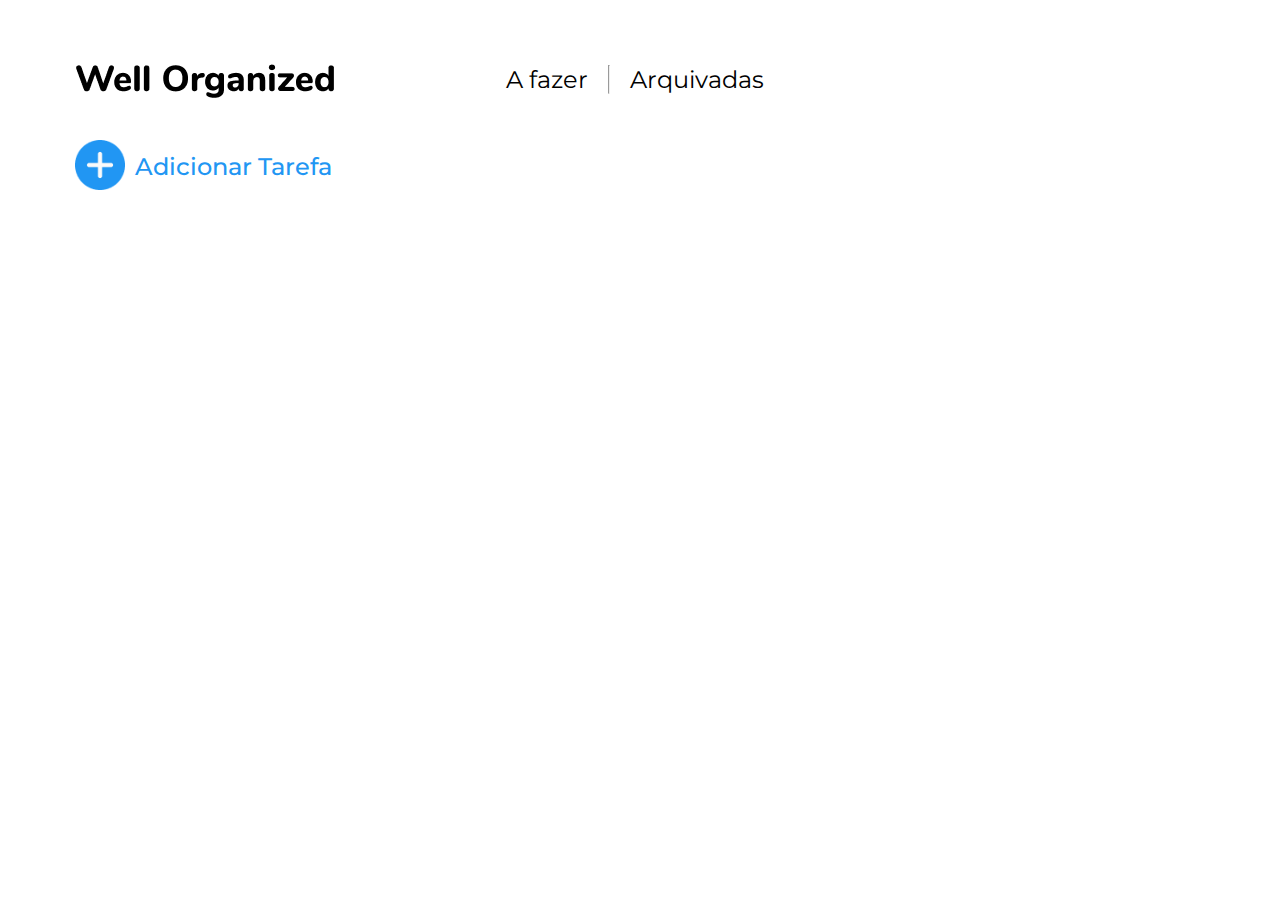
<file: index.html>
<!DOCTYPE html>
<html lang="pt-br">
<head>
    <title>Well Organized</title>
    <meta charset="UTF-8">
    <meta name="viewport" content="width=device-width, initial-scale=1.0">
    <link rel="icon" href="./public/assets/favicon.ico">
    <link rel="stylesheet" href="./public/css/style.css">
    <script src="https://ajax.googleapis.com/ajax/libs/jquery/3.6.4/jquery.min.js"></script>
    <script src="https://code.jquery.com/jquery-3.6.4.min.js" integrity="sha256-oP6HI9z1XaZNBrJURtCoUT5SUnxFr8s3BzRl+cbzUq8=" crossorigin="anonymous"></script>
</head>
<body>
    <header>
        <nav>
            <img src="./public/assets/well-organized-logo.png" alt="">
            <div class="links">
                <ul>
                    <li><a href="./index.html">A fazer</a></li>
                    <hr>
                    <li><a href="./arquivadas.html">Arquivadas</a></li>
                </ul>
            </div>
        </nav>
    </header>
    <main>
        <section id="cabecalho">
            <div id="botao-add-tarefa" class="botao-add-tarefa">
                <button class="btn-a-fazer" id="alterarStatusDiv">
                    <img src="./public/assets/task-add-icon.png" alt="Imagem de adicionar tarefa"
                        title="Adicionar Tarefa">
                    <p>Adicionar Tarefa</p>
                </button>
            </div>
            <div id="adicaoTarefas" class="adicaoTarefas">
                <label for="text">Descrição</label>
                <input type="text" id="entrada" required="">
                <label for="text">Cor</label>
                <div class="divCor">
                    <button class="azul btnCor" id="azul"></button>
                    <button class="verde btnCor" id="verde"></button>
                    <button class="rosa btnCor" id="rosa"></button>
                    <button class="roxo btnCor" id="roxo"></button>
                    <button class="amarelo btnCor" id="amarelo"></button>
                    <button class="laranja btnCor" id="laranja"></button>
                    <button class="branco btnCor" id="branco"></button>
                </div>
                <button id="btn-add" class="btn-add">Adicionar</button>
            </div>
        </section>
        <section id="tarefas" class="tarefas">
            <ul id="listaFazer"></ul>
        </section>
    </main>

    <script src="./public/js/script.js"></script>
</body>
</html>
</file>
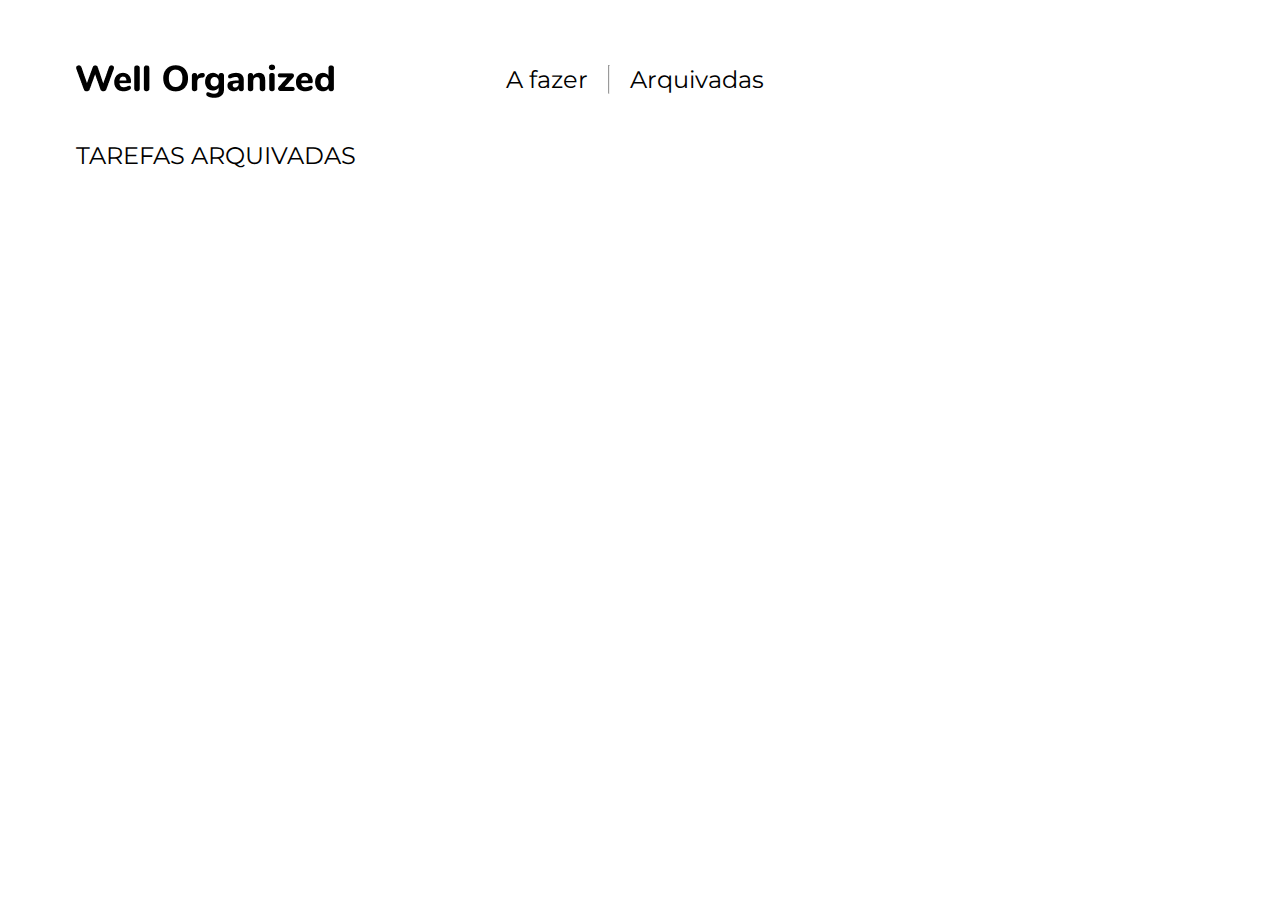
<file: arquivadas.html>
<!DOCTYPE html>
<html lang="pt-br">
<head>
    <title>Well Organized</title>
    <meta charset="UTF-8">        
    <meta name="viewport" content="width=device-width, initial-scale=1.0">
    <link rel="icon" href="./public/assets/favicon.ico">    
    <link rel="stylesheet" href="./public/css/style.css">
    <script src="https://ajax.googleapis.com/ajax/libs/jquery/3.6.4/jquery.min.js"></script>
    <script src="https://code.jquery.com/jquery-3.6.4.min.js" integrity="sha256-oP6HI9z1XaZNBrJURtCoUT5SUnxFr8s3BzRl+cbzUq8=" crossorigin="anonymous"></script>
</head>
<body>
    <header>
        <nav>
            <img src="./public/assets/well-organized-logo.png" alt="">
            <div class="links">
                <ul>
                    <li><a href="./index.html">A fazer</a></li>
                    <hr>
                    <li><a href="./arquivadas.html">Arquivadas</a></li>
                </ul>
            </div>
        </nav>
    </header>
    <main>
        <section id="cabecalho">
            <div class="subtituloPagina">
                <p>TAREFAS ARQUIVADAS</p>
            </div>
        </section>
        <section id="tarefas" class="tarefas">
            <ul id="listaArquivadas"></ul>
        </section>
    </main>
    
    <script src="./public/js/script.js"></script>
</body>
</html>
</file>
<file: public/css/style.css>
@import url('https://fonts.googleapis.com/css2?family=Montserrat:wght@400;500&family=Open+Sans:wght@600&family=Roboto:wght@400;500&display=swap');

* {
    margin: 0;
    padding: 0;
    box-sizing: border-box;
}

body {
    margin: 10px 30px;
}

ul {
    list-style: none;
    padding: 0;
    display: flex;
    flex-wrap: wrap;
}

header {
    font-family: 'Montserrat', sans-serif;
    font-weight: 400;
    height: 100px;
    font-size: 24px;
}

nav {
    display: flex;
    padding: 45px 50px 0 45px; 
}

nav img{
   margin-top:-7px;
}

nav ul {
    padding: 10px 30px;
    margin-left: 121px;
}

nav ul li {
    margin: 0 20px;
}

nav ul li a {
    text-decoration: none;
    color: black;
}

#cabecalho {
    height: 100px;
}

#cabecalho .subtituloPagina{
    height: 55px;
    display: flex;
    align-items: center;
}

#cabecalho .subtituloPagina p{
    padding: 45px 50px 30px 46px;
    font-family: 'Montserrat', sans-serif;
    font-size:24px;
    font-weight: 400;
    margin-top:20px;
}

#cabecalho .botao-add-tarefa {
    align-items: center;
}

#cabecalho .botao-add-tarefa .btn-a-fazer {
    padding: 30px 50px 30px 45px;  
    background-color: inherit;
    border: none;
    cursor: pointer;
    display: flex;
}

#cabecalho .botao-add-tarefa .btn-a-fazer p {
    color: #2196f3;
    font-size: 24px;
    padding: 12px 0px 0px 10px;
    font-family: 'Montserrat', sans-serif;
    font-weight: 500;
}

#cabecalho .btn-a-fazer img {
    height: 50px;
    width: 50px;
}

.adicaoTarefas {
    height: 100px;
    padding: 5px 50px 0 45px;
    align-items: center;
    display: none;
}

.adicaoTarefas label {
    font-family: 'Montserrat', sans-serif;
    font-weight: 500;
    font-size: 18px;
    color: #000000;
    margin-right: 17px;
    margin-left: 5px;
}

.adicaoTarefas input {
    width: 490px;
    height: 40px;
    border-color: #50b6cf;
    border-radius: 7px;
    margin-right: 15px;
    padding: 12px 20px; 
}

.adicaoTarefas .btn-add {
    font-family: 'Roboto', sans-serif;
    font-weight: 500;
    font-size: 25px;
    color: #ffffff;
    width: 145px;
    height: 40px;
    background-color: #50b6cf;
    border-radius: 12px;
    border: none;
}

.adicaoTarefas button {
    border: 1px solid black;
    margin-left: 15px;
    height: 20px;
    width: 20px;
    cursor: pointer; 
}

.divCor {
    display: flex;
}

.tarefas{
    padding: 45px 50px 30px 45px; 
}

.cartao {
    height: 200px;
    width: 200px;
    box-shadow: 2px 4px 5px rgba(0, 0, 0, 0.25);
    position: relative;
    font-family: 'Open Sans', sans-serif;
    font-size: 20px;
    margin: 10px;
    
}

.check {
    width: 15px;
    height: 15px;
    background-image: url("../assets/unchecked.png");
    margin-right: 5px;
    cursor: pointer;
}

.cartao-cabecalho {
    display: flex;
    align-items: center;
    font-family: 'Roboto', sans-serif;
    font-size: 10px;
    padding: 5px;
    background-color: #ffa4a3;
    color: #e42c28;
}

.cartao-corpo {
    height: 145px;
    overflow: auto;
}

.cartao-corpo p {
    padding: 8px;
    margin: 0;
    overflow-wrap: break-word;
}

.cartao-rodape {
    width: 20px;
    height: 20px;
    background-image: url("../assets/archive-gray-scale.png");
    background-repeat: no-repeat;
    position: absolute;
    bottom: 5px;
    right: 5px;
}

.azul {
    background-color: #daf5fa;
    color: #19b5dc;
}

.verde {
    background-color: #d1fecb;
    color: #58a51d;
}

.rosa {
    background-color: #f6d0f6;
    color: #cb65cb;
}

.roxo {
    background-color: #dcd0f3;
    color: #9763f9;
}

.amarelo {
    background-color: #fcfccb;
    color: #8f8f69;
}

.laranja {
    background-color: #fbd4b4;
    color: #ec842e;
}

.branco {
    background-color: #ffffff;
    color: #727272;
}

.esconde {
    display: none;
}

.hide {
    display: flex;
}

li.concluida .cartao-cabecalho {
    background-color: #b8ff99;
    color: #2b5a07;
}

li.concluida .check {
    background-image: url("../assets/checked.png");
}

li.concluida .cartao-rodape {
    background-image: url("../assets/archive-color.png");
    cursor: pointer;
}

li.concluida .cartao-corpo {
    text-decoration: line-through;
}

li.arquivada .cartao-rodape {
    background-image: url("../assets/trash-color.png");
}

li.arquivada .check {
    cursor: default;
}

.cor-selecionada {
    box-shadow: 2px 2px 2px rgba(0, 0, 0, 0.5);
}
</file>
